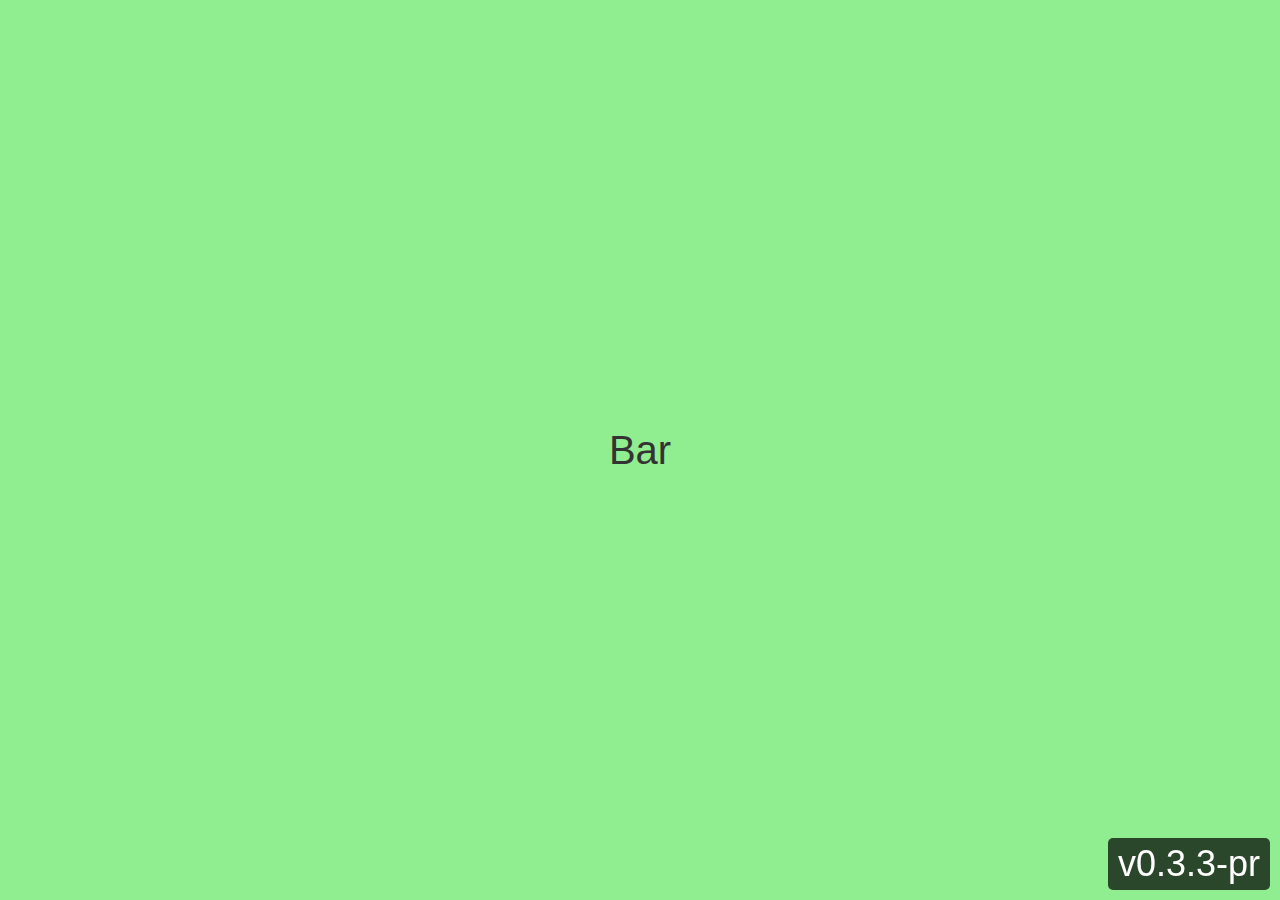
<file: bar/templates/index.html>
<!DOCTYPE html>
<html lang="en">
<head>
    <meta charset="UTF-8">
    <meta name="viewport" content="width=device-width, initial-scale=1.0">
    <title>{{ .title }}</title>
    <style>
        body {
            display: flex;
            justify-content: center;
            align-items: center;
            height: 100vh;
            margin: 0;
            background-color: lightgreen;
            font-family: Arial, sans-serif;
            font-size: 40px;
            color: #333;
        }

        .version-info {
            position: fixed;
            bottom: 10px;
            right: 10px;
            background-color: rgba(0, 0, 0, 0.7);
            color: white;
            padding: 5px 10px;
            border-radius: 5px;
            font-size: 0.9em;
        }
    </style>
</head>
<body>
<div>Bar</div>
<div class="version-info">v0.3.3-pr</div>
</body>
</html>
</file>
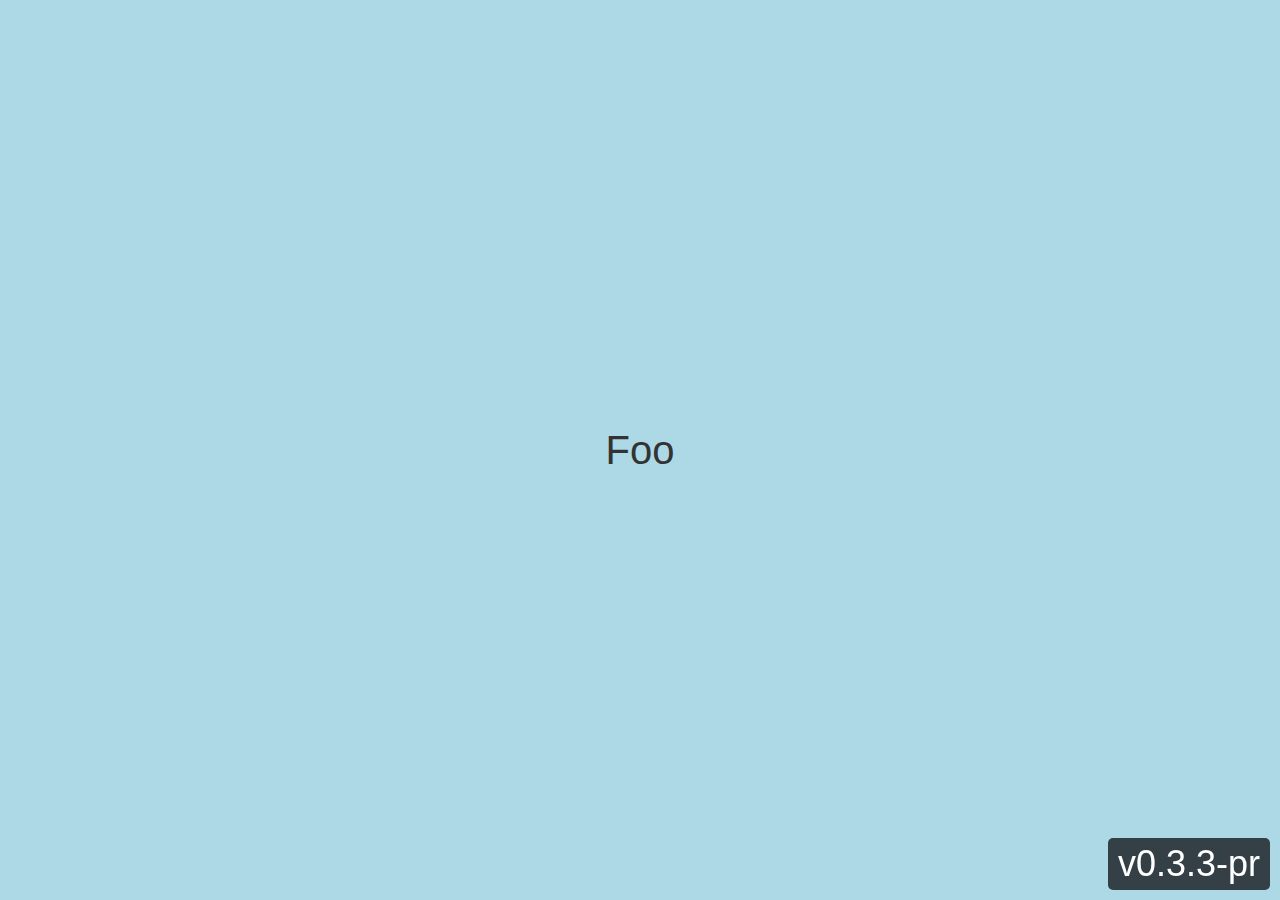
<file: foo/templates/index.html>
<!DOCTYPE html>
<html lang="en">
<head>
    <meta charset="UTF-8">
    <meta name="viewport" content="width=device-width, initial-scale=1.0">
    <title>{{ .title }}</title>
    <style>
        body {
            display: flex;
            justify-content: center;
            align-items: center;
            height: 100vh;
            margin: 0;
            background-color: lightblue; /* Light blue */
            font-family: Arial, sans-serif;
            font-size: 40px;
            color: #333;
        }

        .version-info {
            position: fixed;
            bottom: 10px;
            right: 10px;
            background-color: rgba(0, 0, 0, 0.7);
            color: white;
            padding: 5px 10px;
            border-radius: 5px;
            font-size: 0.9em;
        }
    </style>
</head>

<body>
<div>Foo</div>
<div class="version-info">v0.3.3-pr</div>
</body>
</html>
</file>
